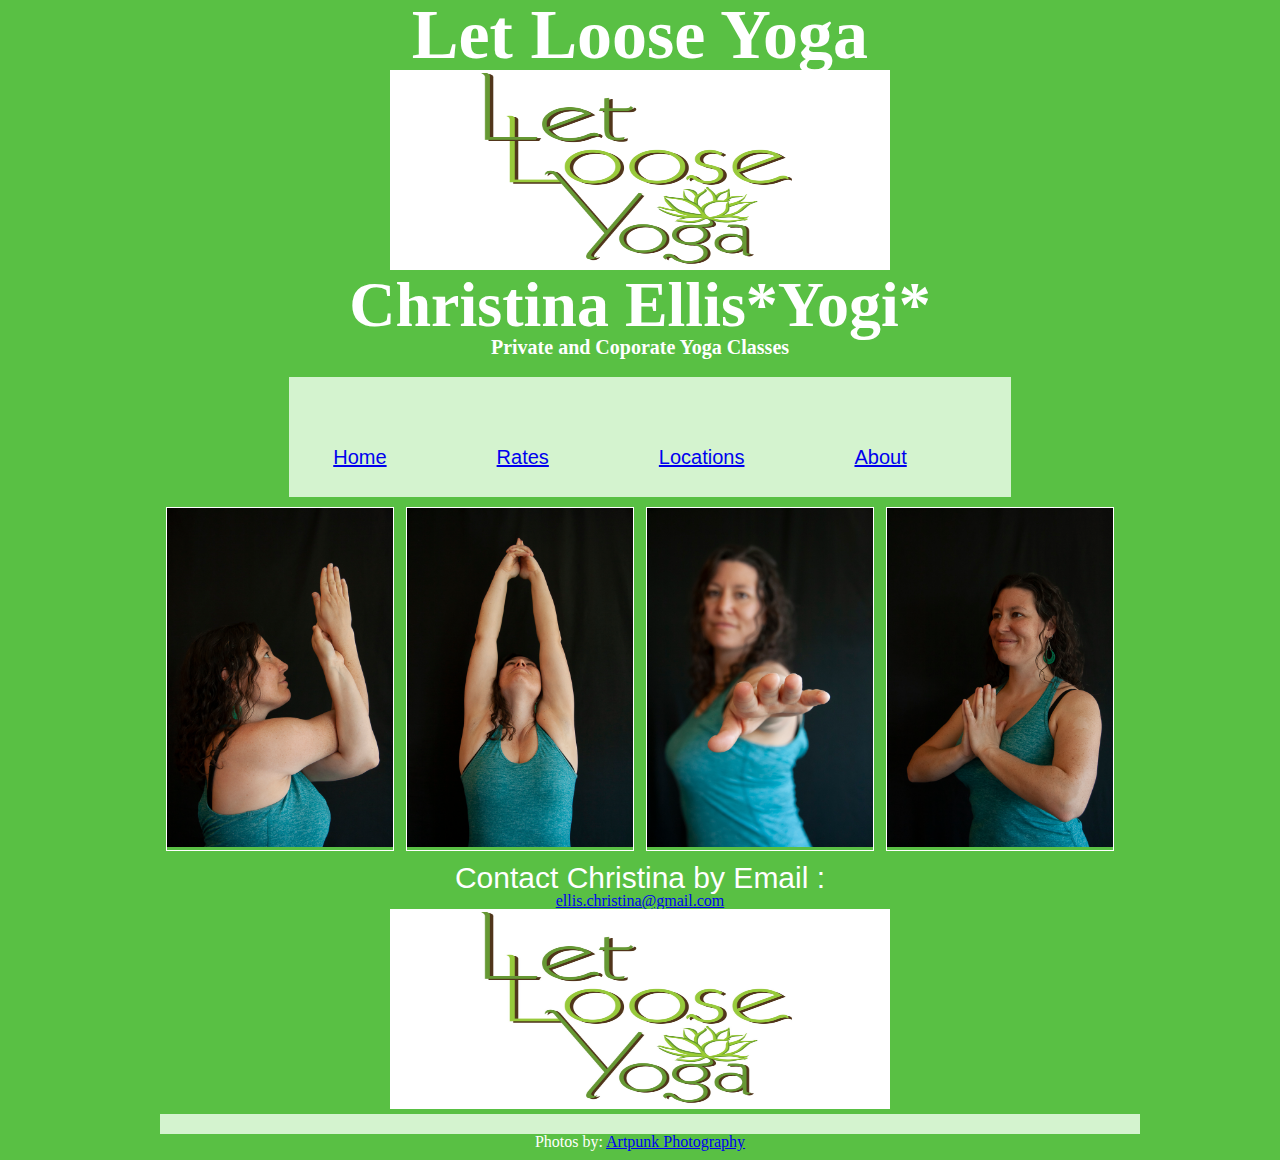
<file: index.html>
<!DOCTYPE html>
<html>
    <head>

        <meta charset="utf-8">
		<title>Let Loose Yoga</title>
        <link rel="stylesheet"href="css/reset.css">
		<link rel="stylesheet"href="css/index.css">

</head>
<body>
	<header>
		<div id="h1"> 
		<h1>Let Loose Yoga</h1>
		</header id>
        <div>
	<img src="img/LogoColor.png"height="200" width="500" alt="logo" title="logo">
	
	<div id ="h2">
	</div>
	<h2><strong>Christina Ellis</strong><em>*Yogi*</em></h2>
</div>
<div id ="h3">
	<h3> Private and Coporate Yoga Classes</h3> 
</div>
		<nav div> 
		<nav role="navigation">
			<ul class="nav">
                <li><a href="index.html">Home</a></li>
				<li><a href="html/rates.html">Rates</a></li>
				<li><a href="html/locations.html">Locations</a></li>
				<li><a href="html/about.html">About</a></li>
			</ul>
		</nav div>
	</header>
	
	<main>
		
	</main>
		<div class="responsive">
			<div class="gallery">
			  <a target="_blank" href="img/twist.jpg">
				<img src="img/twist.jpg" alt="Yoga Pose" width="500" height="300">
			  </a>
			  <div class="desc"></div>
			</div>
		  </div>
		  
		  <div class="responsive">
			<div class="gallery">
			  <a target="_blank" href="img/reach.jpg">
				<img src="img/reach.jpg" alt="Yoga Pose" width="500" height="300">
			  </a>
			  <div class="desc"></div>
			</div>
		  </div>
		  
		  <div class="responsive">
			<div class="gallery">
			  <a target="_blank" href="img/hand.jpg">
				<img src="img/hand.jpg" alt="Yoga Pose" width="500" height="300">
			  </a>
			  <div class="desc"></div>
			</div>
		  </div>
		  
		  <div class="responsive">
			<div class="gallery">
			  <a target="_blank" href="img/pray.jpg">
				<img src="img/pray.jpg" alt="Yoga Pose" width="500" height="300">
			  </a>
			  <div class="desc"></div>
			</div>
		  </div>
		  
		  <div class="clearfix"></div>
	
		  <div style="padding:6px;"></div>

		  <div id="contact">
			<p>Contact Christina by Email :</p> <a href="ellis.christina@gmail.com ">ellis.christina@gmail.com</a></p>
		</div> 	
		<p>	<img src="../img/looselogo.jpg" alt="Yoga Pose" width="500" height="300"></p>
		<footer>

	</footer>
	Photos by: <a href="https://artpunkphotography.myportfolio.com"Artpunk Photography>Artpunk Photography</a>
</body>
</html>
</file>
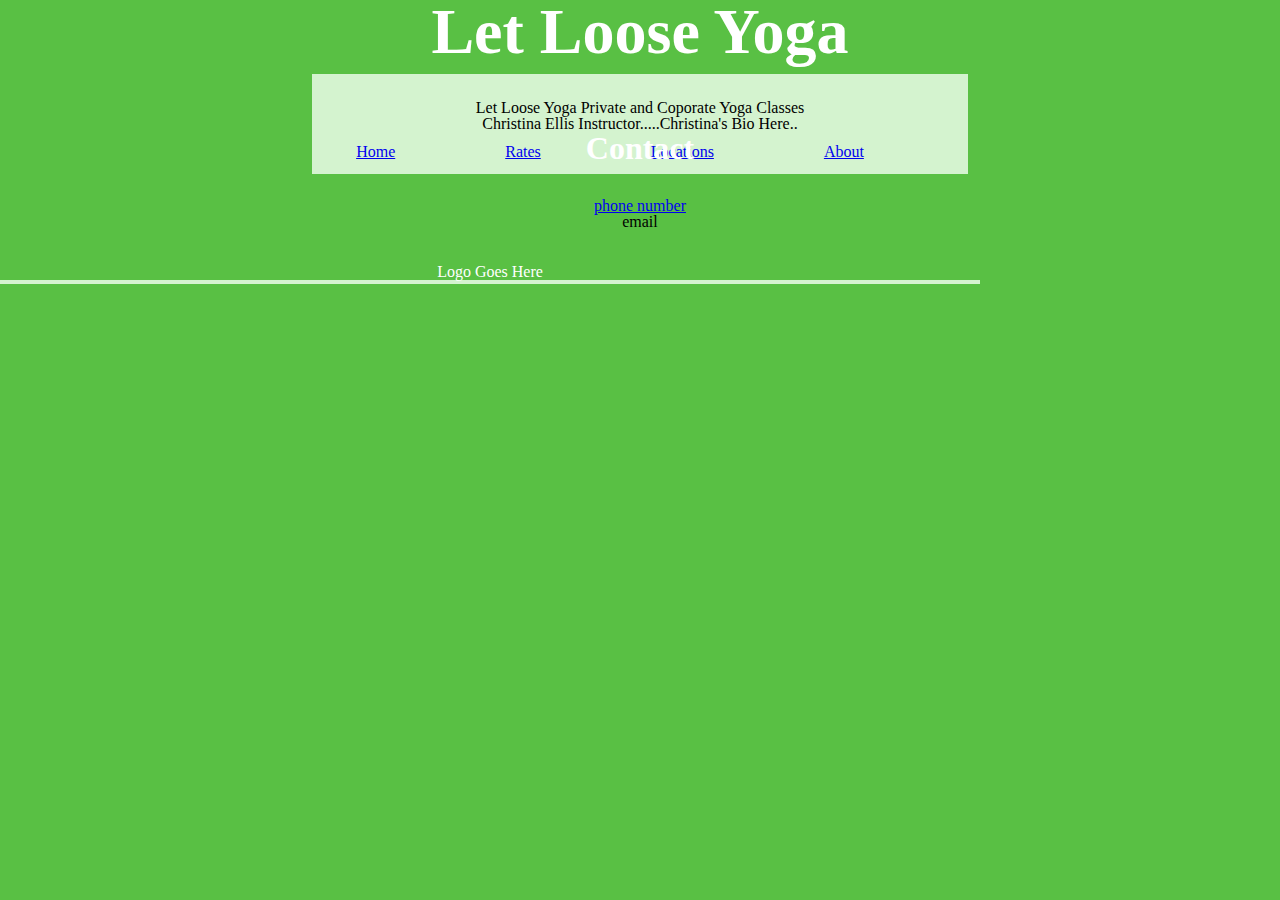
<file: about.html>
<!DOCTYPE html>
<html>
    <head>
        <meta charset="utf-8">
		<title>Let Loose Yoga</title>
        <link rel="stylesheet"href="../css/reset.css">
        <link rel="stylesheet"href="../css/style.css">
</head>
<body>
	<header>
		<h1>Let Loose Yoga</h1>
		<nav role="navigation">
			<ul class="nav">
                <li><a href="index.html">Home</a></li>
				<li><a href="rates.html">Rates</a></li>
				<li><a href="locations.html">Locations</a></li>
				<li><a href="About.html">About</a></li>
				
			</ul>
		</nav>
	</header>
	
	<main>
		<p class="tagline"><strong>Let Loose Yoga</strong> Private and Coporate Yoga Classes</p>
		<div class="introduction">
			<p>Christina Ellis Instructor.....Christina's Bio Here..</p>
        </div>
	</main>
  <div class ="h3">
      <h3>Contact</h3>
</div>
        <div class="contact">
			<ul>
            <li><a href="#">phone number</a> </li>   
            <li>email</li>
            </ul>
        </div>

     <footer>
		<div class="footer-logo">
			<p>Logo Goes Here</p>
		</div>
	</footer>
</body>
</html>
</file>
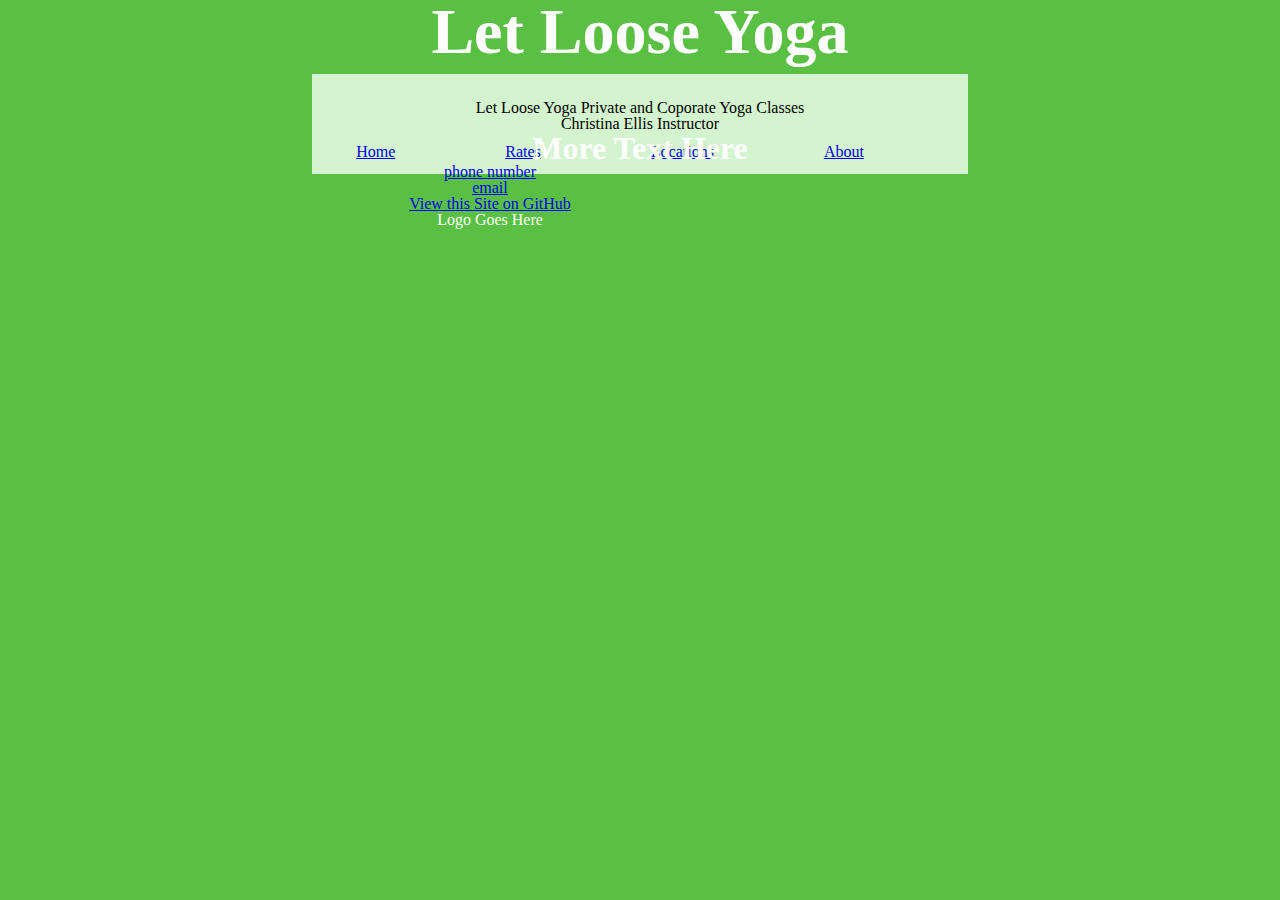
<file: locations.html>
<!DOCTYPE html>
<html>
    <head>
        <meta charset="utf-8">
		<title>Let Loose Yoga</title>
        <link rel="stylesheet"href="../css/reset.css">
        <link rel="stylesheet"href="../css/style.css">
</head>
<body>
	<header>
		<h1>Let Loose Yoga</h1>
		<nav role="navigation">
			<ul class="nav">
                <li><a href="index.html">Home</a></li>
				<li><a href="rates.html">Rates</a></li>
				<li><a href="locations.html">Locations</a></li>
				<li><a href="About.html">About</a></li>
				
			</ul>
		</nav>
	</header>
	
	<main>
		<p class="tagline"><strong>Let Loose Yoga</strong> Private and Coporate Yoga Classes</p>
		<section class="introduction">
			<p>Christina Ellis Instructor</p>
		</section>
	</main>
	<aside>
		<h3>More Text Here</h3>
		
	<footer>
		<div class="footer-contact-information">
			<p><a href="#">phone number</a></p>
			<p><a href="#">email</a></p>
			
			<div class="footer-supplemental">

				<a href="#">View this Site on GitHub</a>
			</div>
		</div>
		<div class="footer-logo">
			<p>Logo Goes Here</p>
		</div>
	</footer>
</body>
</html>
</file>
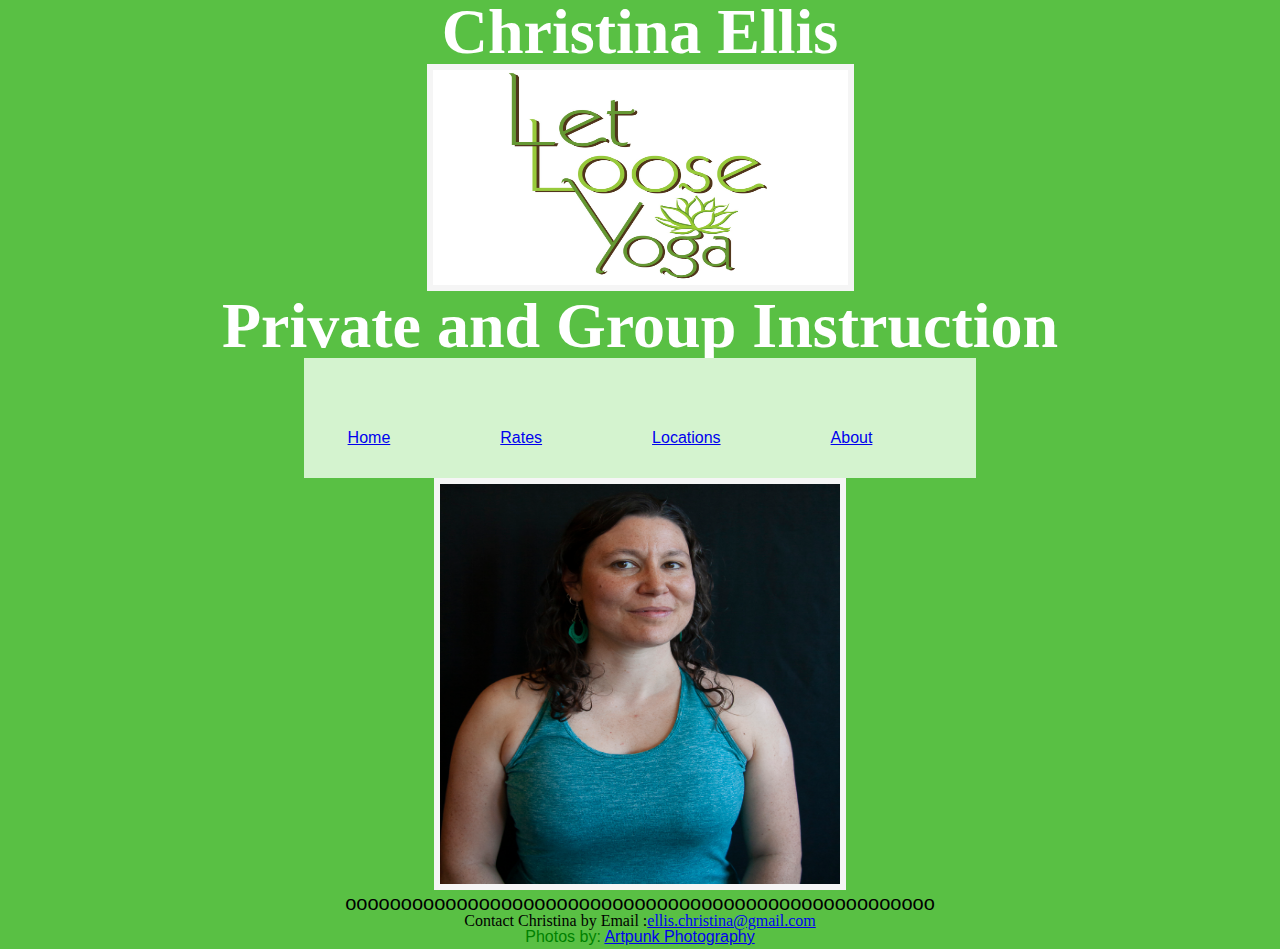
<file: html/about.html>
<!DOCTYPE html>
<html>
    <head>
        <meta charset="utf-8">
		<title>Let Loose Yoga</title>
        <link rel="stylesheet"href="../css/reset.css">
		<link rel="stylesheet"href="../css/about.css">
</head>

<body>

	<header>
		<div id="h1"> 
		<h1><strong>Christina Ellis</strong></h1>
        <div>
	<img src="../img/looselogo.jpg"alt="logo" width="500" height="300">
	
	<div id ="h2">
		<h2> Private and Group Instruction</h2>
	</div>
		<nav div> 
		<nav id="navigation">
			<ul class="nav">
                <li><a href="../index.html">Home</a></li>
				<li><a href="rates.html">Rates</a></li>
				<li><a href="locations.html">Locations</a></li>
				<li><a href="about.html">About</a></li>
			</ul>
		</nav div>
	</header>
	
	<main>
		<img src="../img/portrait.jpg" alt="Yoga Pose" width="500" height="300">
	</main>
		

    <div id="bio"> 
		<p>ooooooooooooooooooooooooooooooooooooooooooooooooooooo</p>
	</div>

	<div id="footer">
		<ul> 
		<li>Contact Christina by Email :<a href="ellis.christina@gmail.com ">ellis.christina@gmail.com</a></p> </li>
	   </ul>
	</div> 	

	<footer>  
		Photos by: <a href="https://artpunkphotography.myportfolio.com"Artpunk Photography>Artpunk Photography</a>
	    </footer>

		

</body>

</html>
</file>
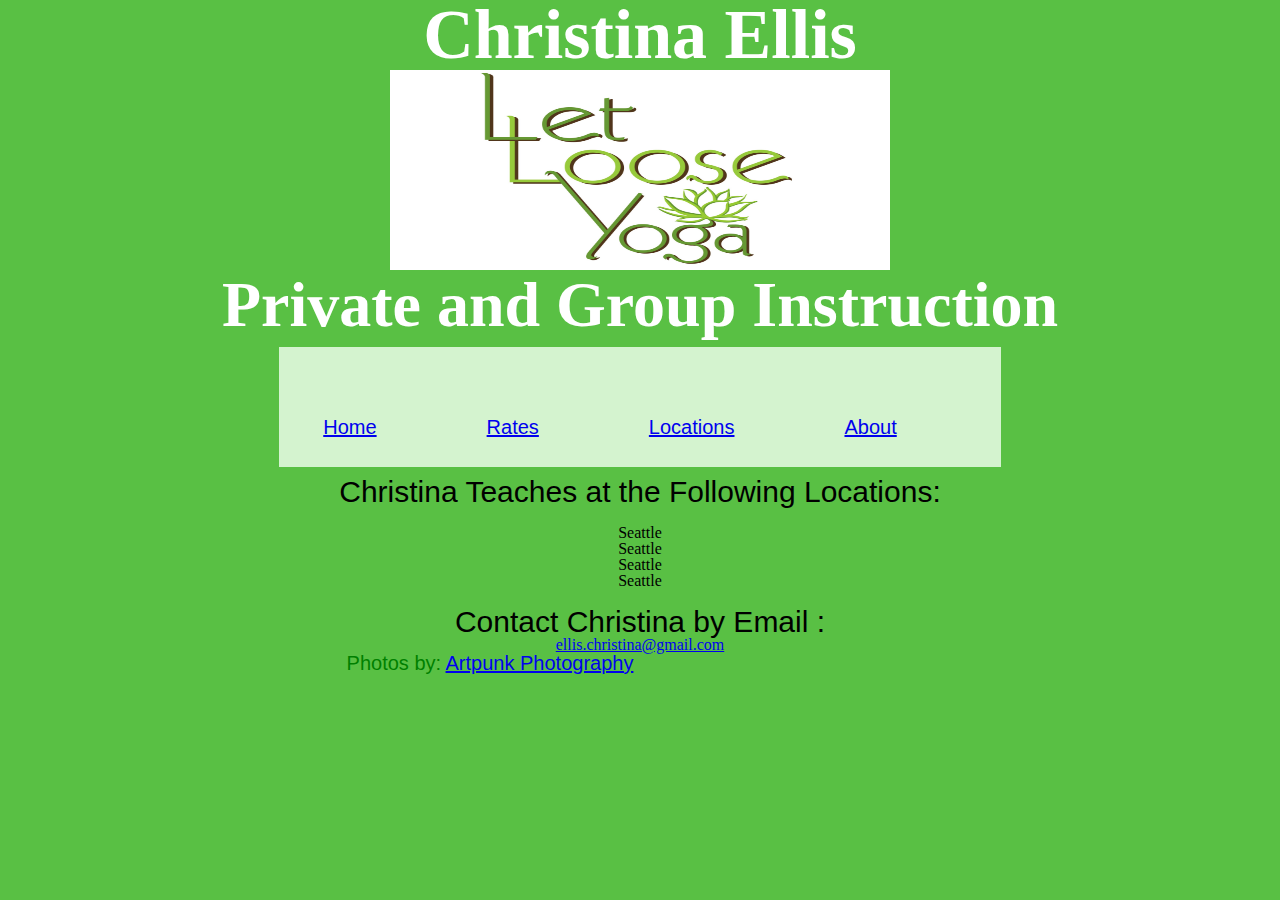
<file: html/locations.html>
<!DOCTYPE html>
<html>
    <head>
        <meta charset="utf-8">
		<title>Let Loose Yoga</title>
        <link rel="stylesheet"href="../css/reset.css">
        <link rel="stylesheet"href="../css/locations.css">
</head>
<body>
	<header>
		<div id="h1"> 
		<h1><strong>Christina Ellis</strong></h1>
        <div>
	<img src="../img/looselogo.jpg"height="200" width="500" alt="logo" title="logo">
	
	<div id ="h2">
		<h2> Private and Group Instruction</h2>
	</div>

	
	<nav div> 
			<ul class="nav">
                <li><a href="../index.html">Home</a></li>
				<li><a href="rates.html">Rates</a></li>
				<li><a href="locations.html">Locations</a></li>
				<li><a href="about.html">About</a></li>
			</ul>
	</nav>
	</div>
	   <div id="locations"> 
		<article> 
			<p>Christina Teaches at the Following Locations:</p>
			<ul>
			<li>Seattle</li>
			<li>Seattle</li>
			<li>Seattle</li>
			<li>Seattle</li>
			</ul>
	   </div>

	</article>


		<div id="contact">
			<p>Contact Christina by Email :</p> <a href="ellis.christina@gmail.com ">ellis.christina@gmail.com</a></p>
		</div> 	
		
		<footer>
		<div id="footer">
			Photos by: <a href="https://artpunkphotography.myportfolio.com"Artpunk Photography>Artpunk Photography</a>
	</div>
</footer>
</body>

</html>
</file>
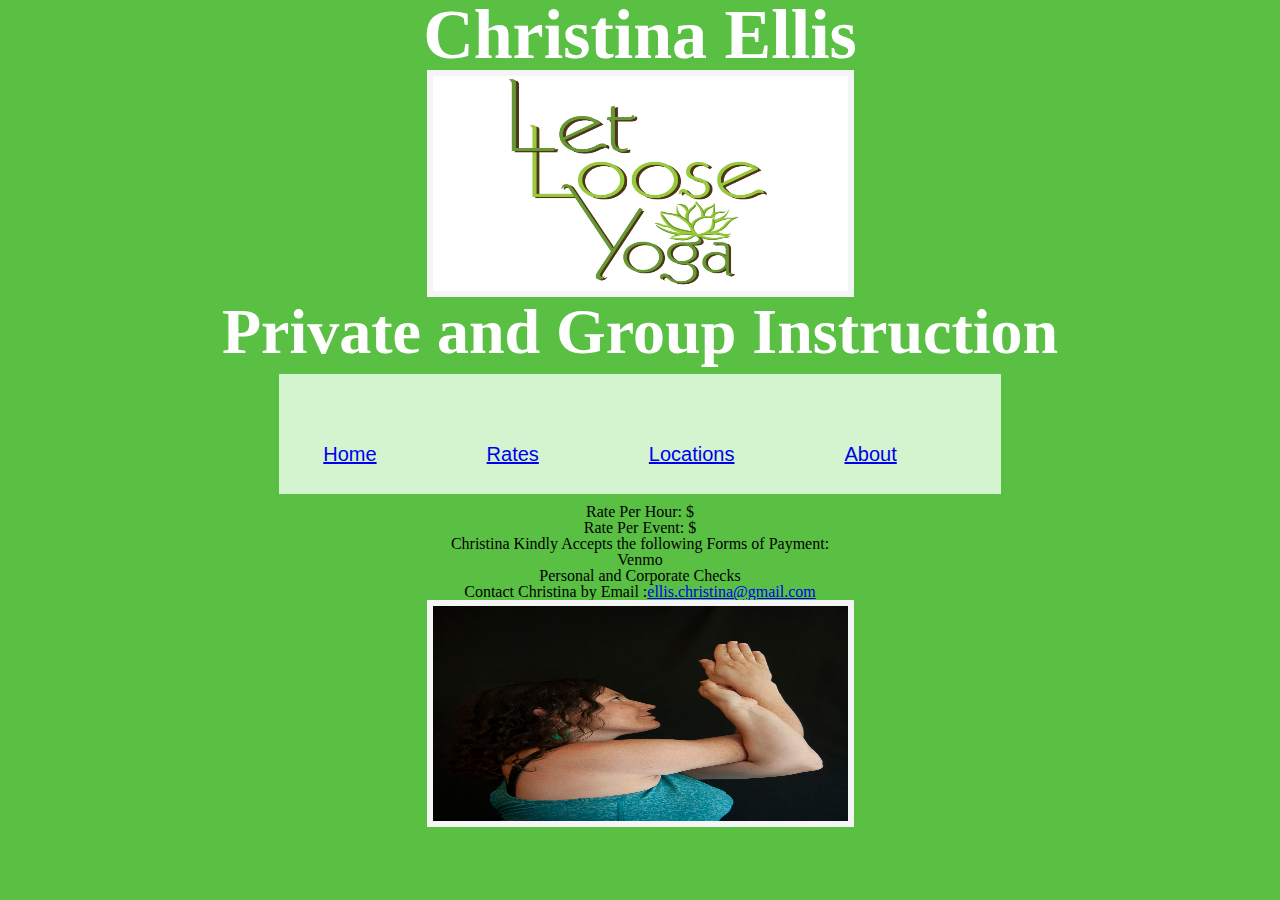
<file: html/rates.html>
<!DOCTYPE html>
<html>
    <head>
        <meta charset="utf-8">
		<title>Let Loose Yoga</title>
        <link rel="stylesheet"href="../css/reset.css">
        <link rel="stylesheet"href="../css/rates.css">
</head>
<body>
	<header>
		<div id="h1"> 
		<h1><strong>Christina Ellis</strong></h1>
        <div>
	<img src="../img/looselogo.jpg"height="200" width="500" alt="logo" title="logo">
	
	<div id ="h2">
		<h2> Private and Group Instruction</h2>
	</div>

		<nav id="navigation">
			<ul class="nav">
                <li><a href="../index.html">Home</a></li>
				<li><a href="rates.html">Rates</a></li>
				<li><a href="locations.html">Locations</a></li>
				<li><a href="about.html">About</a></li>
			</ul>
		</nav>
	</header>
	
	<main>
		<div id="rates"> 
			<ul>    
				<li>Rate Per Hour: $</li>
				<li>Rate Per Event: $</li>
			</ul>
			</div>
		
    <div id="payments"> 
	    <ul>  
		<li>Christina Kindly Accepts the following Forms of Payment:</li>
		<li>Venmo</li>
		<li>Personal and Corporate Checks</li>
	    </ul>
	</div>

</main>	
	
		<div id="footer">
			<div id="contact">
				<ul> 
				<li>Contact Christina by Email :<a href="ellis.christina@gmail.com ">ellis.christina@gmail.com</a></p> </li>
			</ul>
			</div> 	

		</div>
		<img src="../img/twist.jpg"height="200" width="500" alt="logo" title="logo">
</body>
</html>
</file>
<file: css/index.css>
*{
    text-align: center ;
  } */
  
  .clearfix {
    clear: both;
  }
  
  html {
      height: 100%;
      background-color: rgb(89, 192, 68);
    }
    
  body {
    height: 100%;
    background:("");
    background-repeat: no-repeat;
    background-size: cover;
    display: block;
  
  }
  
  header {
    display: center;
    margin:0 auto
  }
  
  header ul {
      display: center;
      margin-left: auto;
      margin-right: auto;
      border: 0 auto;
      padding: 0 auto;
      justify-content: center;
      align-content: center;
      text-align: center;
      background-color: rgb(89, 192, 68);
      height: 100px; 
    }
    header li{
      display: inline-block;
        margin-top: 40px;
        margin-right: 60px;
        padding: 20px;
        font-family: Verdana, Geneva, Tahoma, sans-serif;
        font-size: 20px;
        color: white;
    }
  
    .img {
      margin: 0 auto;
        border-radius: 60%;
        border: 6px solid whitesmoke;
          width: 415px;
          height: 215px;
          display: inline-block;
      }
  
      img {
        width: 500px;
        height: 200px;
        display: inline-block;
    }
   
      p {
        font-family: Verdana, Geneva, Tahoma, sans-serif;
        font-size: 30px;
        position:center;
        background-color: rgb(89, 192, 68);
        text-align: center;
      }
  
      nav img {
        display:inline-block;
        margin:0 auto
      }
  
      nav {
        width: 980px;
        border: rgb(212, 243, 207);align-self: auto;;
        padding: 10px;
        height: auto;
        margin: 0 auto;
        color: white;
      }
      nav ul{
        font-size: 40px;
        color:green;
        margin: auto;
        padding:10px 24px;
        display:inline-block;
        background-color: rgb(212, 243, 207);
        border-radius: 100 px;
        align-content: center;  
    }
      nav li {
        display: inline-block;
        margin-top: 40px;
        margin-right: 60px;
        padding: 20px;
        font-family: Verdana, Geneva, Tahoma, sans-serif;
        font-size: 20px;
        color: white;
      }
      h1 {
        font-family:Verdana;
        font-size: 70px;
        font-weight: bold;
        color: white;
        text-align: inline-block;
        }
          h2 {
              font-family:Verdana;
              font-size: 400%;
              font-weight: bold;
              color: white;
              text-align: center;
              }
              h3 {
                font-family:Verdana;
                font-size: 20px;
                font-weight: bold;
                color: white;
                text-align: center;
                }
              
  
                div.gallery {
                  border: 1px solid white;
                }
                
                div.gallery:hover {
                  border: 1px solid #777;
                }
                
                div.gallery img {
                  width: 100%;
                  height: auto;
                }
            
                
                * {
                  box-sizing: border-box;
                }
                
                .responsive {
                  padding: 0 6px;
                  float: left;
                  width: 24.99999%;
                }
                
                @media only screen and (max-width: 700px) {
                  .responsive {
                    width: 49.99999%;
                    margin: 6px 0;
                  }
                }
                
                @media only screen and (max-width: 500px) {
                  .responsive {
                    width: 100%;
                  }
                }
                
                .clearfix:after {
                  content: "";
                  display: table;
                  clear: both;
                }
               
      footer {
        font-display:inline-block;
          width: 980px;
          height:20px;
          color: white;
          border-radius: 0px;
          background-color: rgb(212, 243, 207);

        }
</file>
<file: css/style.css>
*{
  text-align: center ;
} */

.clearfix {
  clear: both;
}

html {
    height: 100%;
    background-color: rgb(89, 192, 68);
  }
  
body {
  height: 100%;
  background:("");
  background-repeat: no-repeat;
  background-size: cover;
  display: block;

}

header {
  display: center;
  margin:0 auto
  border:0 auto;
  border-color:
  padding:0 auto;
}

header, ul {
    display: center;
    margin-left: auto;
    margin-right: auto;
    border: ;
    padding: ;
    justify-content: center;
    align-content: center;
    text-align: center;
    background-color: rgb(89, 192, 68);
    height: 100px; 
  }


  .img {
    margin: 0 auto;
      border-radius: 60%;
      border: 6px solid whitesmoke;
        width: 415px;
        height: 215px;
        display: inline-block;
    }

    img {
      width: 500px;
      height: 200px;
      display: inline-block;
  }
 
    p {
      position:center;
      background-color: rgb(89, 192, 68);
      text-align: center;
    }

    nav img {
      display:inline-block;
      margin:0 auto
    }

    nav {
      width: 980px;
      margin: auto;
      border: rgb(212, 243, 207);align-self: auto;;
      padding: 10px;
      height: auto;
      margin: 0 auto;
      color: white;
    }
    nav ul{
      font-size: 40px;
      color:green;
      margin: auto;
      padding:10px 24px;
      display:inline-block;
      background-color: rgb(212, 243, 207);
      border-radius: 100 px;
      align-content: center;  
  }
    nav li {
      display: inline-block;
      margin-top: 40px;
      margin-right: 60px;
      padding: 20px;
      font-family: cursive;
      font-size: medium;
      color: white;
    }
    h1 {
      font-family:Verdana;
      font-size: 400%;
      font-weight: bold;
      color: white;
      text-align: inline-block;
      }
        h2 {
            font-family:Verdana;
            font-size: 400%;
            font-weight: bold;
            color: white;
            text-align: center;
            }
            h3 {
              font-family:Verdana;
              font-size: 200%;
              font-weight: bold;
              color: white;
              text-align: center;
              }
              h4 {
                font-family:Verdana;
                font-size: 150%;
                color: white;
                text-align: center;
                }
              

              div.gallery {
                border: 1px solid white;
              }
              
              div.gallery:hover {
                border: 1px solid #777;
              }
              
              div.gallery img {
                width: 100%;
                height: auto;
              }
              
              div.desc {
                padding: 15px;
                text-align: center;
              }
              
              * {
                box-sizing: border-box;
              }
              
              .responsive {
                padding: 0 6px;
                float: left;
                width: 24.99999%;
              }
              
              @media only screen and (max-width: 700px) {
                .responsive {
                  width: 49.99999%;
                  margin: 6px 0;
                }
              }
              
              @media only screen and (max-width: 500px) {
                .responsive {
                  width: 100%;
                }
              }
              
              .clearfix:after {
                content: "";
                display: table;
                clear: both;
              }

    footer {
      font-display:inline-block;
        width: 980px;
        height:20px;
        color: white;
        border-radius: 0px;
        background-color: rgb(212, 243, 207);
      
      }
</file>
<file: css/about.css>
*{
    text-align: center ;
  } */
  
  .clearfix {
    clear: both;
  }
  
  html {
      height: 100%;
      background-color: rgb(89, 192, 68);
    }
    
  body {
    height: 100%;
    background:("");
    background-repeat: no-repeat;
    background-size: cover;
    display: block;
  
  }
  
  header {
    display: center;
    margin:0 auto
  
  }
  
  header ul {
      display: center;
      margin-left: auto;
      margin-right: auto;
      border: 0 auto;
      padding:0 auto ;
      justify-content: center;
      align-content: center;
      text-align: center;
      background-color: rgb(89, 192, 68);
      height: 100px; 
    }
    header li{
      display: inline-block;
        margin-top: 40px;
        margin-right: 60px;
        padding: 20px;
        font-family: Verdana, Geneva, Tahoma, sans-serif;
        font-size: 20px;
        color: white;
    }
  
  
    img {
      margin: 0 auto;
        border-radius: 0%;
        border: 6px solid whitesmoke;
          width: 415px;
          height: 215px;
          display: inline-block;
      }
  
     main img {
        width: 400px;
        height: 400px;
        display: inline-block;
    }

  
   
      p {
        position:float-right;
        font-size: 20px;
        font-family: Verdana, Geneva, Tahoma, sans-serif;
        background-color: rgb(89, 192, 68);
        text-align: center;
      }

        article {
            position:inline-block;
            font-family: Verdana, Geneva, Tahoma, sans-serif;
            font-size: 40px;
            background-color: rgb(89, 192, 68);
            text-align: center;
        }

      nav img {
        display:inline-block;
        margin:0 auto
      }
  
      nav id {
        width: 980px;
        margin: auto;
        border: rgb(212, 243, 207);align-self: auto;
        padding: 10px;
        height: auto;
        margin: 0 auto;
        color: white;
      }

      nav ul{
        font-size: 40px;
        color:green;
        margin: auto;
        padding:10px 24px;
        display:inline-block;
        background-color: rgb(212, 243, 207);
        border-radius: 100 px;
        align-content: center;  
    }
      nav li {
        display: inline-block;
        margin-top: 40px;
        margin-right: 60px;
        padding: 20px;
        font-family: Verdana, Geneva, Tahoma, sans-serif;
        font-size: medium;
        color: white;
      }
      h1 {
        font-family:Verdana;
        font-size: 400%;
        font-weight: bold;
        color: white;
        text-align: inline-block;
        }
          h2 {
              font-family:Verdana;
              font-size: 400%;
              font-weight: bold;
              color: white;
              text-align: center;
              }
              h3 {
                font-family:Verdana;
                font-size: 200%;
                font-weight: bold;
                color: white;
                text-align: center;
                }
 
  footer img {
    display:inline-block;
        margin:0 auto
      }
              
      footer {
        font-display:inline-block;
        font-family: Verdana, Geneva, Tahoma, sans-serif;
        font-display: center;
        margin: auto;
        border:auto;
        padding: auto;
        width: 980px;
        height:20px;
        color: green;
        border-radius: 0px;
        }
</file>
<file: css/locations.css>
*{
  text-align: center ;
} */

.clearfix {
  clear: both;
}

html {
    height: 100%;
    background-color: rgb(89, 192, 68);
  }
  
body {
  height: 100%;
  background:("");
  background-repeat: no-repeat;
  background-size: cover;
  display: block;

}

header {
  display: center;
  margin:0 auto
}

header, ul {
    display: center;
    margin-left: auto;
    margin-right: auto;
    border: 0 auto;
    padding: 0 auto;
    justify-content: center;
    align-content: center;
    text-align: center;
    background-color: rgb(89, 192, 68);
    height: 100px; 
  }


  .img {
    margin: 0 auto;
      border-radius: 0%;
      border: 6px solid whitesmoke;
        width: 415px;
        height: 215px;
        display: inline-block;
    }

    img {
      width: 500px;
      height: 200px;
      display: inline-block;
  }
  p {
    font-family: Verdana, Geneva, Tahoma, sans-serif;
    font-size: 30px;
    position:center;
    background-color: rgb(89, 192, 68);
    text-align: center;
  }

  nav img {
    display:inline-block;
    margin:0 auto
  }

  nav {
    width: 980px;
    border: rgb(212, 243, 207);align-self: auto;;
    padding: 10px;
    height: auto;
    margin: 0 auto;
    color: white;
  }
  nav ul{
    font-size: 40px;
    color:green;
    margin: auto;
    padding:10px 24px;
    display:inline-block;
    background-color: rgb(212, 243, 207);
    border-radius: 100 px;
    align-content: center;  
}
  nav li {
    display: inline-block;
    margin-top: 40px;
    margin-right: 60px;
    padding: 20px;
    font-family: Verdana, Geneva, Tahoma, sans-serif;
    font-size: 20px;
    color: white;
  }
  h1 {
    font-family:Verdana;
    font-size: 70px;
    font-weight: bold;
    color: white;
    text-align: inline-block;
    }
      h2 {
          font-family:Verdana;
          font-size: 400%;
          font-weight: bold;
          color: white;
          text-align: center;
          }
          h3 {
            font-family:Verdana;
            font-size: 20px;
            font-weight: bold;
            color: white;
            text-align: center;
            }

            img {
              display:inline-block;
              margin:0 auto
            }       
            
    footer {
      font-display:inline-block;
      font-family: Verdana, Geneva, Tahoma, sans-serif;
      font-size: 20px;
        width: 980px;
        height:20px;
        color: green;
        border-radius: 0px;
      }
</file>
<file: css/rates.css>
*{
  text-align: center ;
} */

.clearfix {
  clear: both;
}

html {
    height: 100%;
    background-color: rgb(89, 192, 68);
  }
  
body {
  height: 100%;
  background:("");
  background-repeat: no-repeat;
  background-size: cover;
  display: block;

}

header {
  display: center;
  margin:0 auto

}

header ul {
    display: center;
    margin-left: auto;
    margin-right: auto;
    border: 0 auto;
    padding:0 auto ;
    justify-content: center;
    align-content: center;
    text-align: center;
    background-color: rgb(89, 192, 68);
    height: 100px; 
  }
header li{
  display: inline-block;
    margin-top: 40px;
    margin-right: 60px;
    padding: 20px;
    font-family: Verdana, Geneva, Tahoma, sans-serif;
    font-size: 20px;
    color: white;
}
img {
  margin: 0 auto;
    border-radius: 0%;
    border: 6px solid whitesmoke;
      width: 415px;
      height: 215px;
      display: inline-block;
  }

  
  nav {
    width: 980px;
    border: rgb(212, 243, 207);align-self: auto;;
    padding: 10px;
    height: auto;
    margin: 0 auto;
    color: white;
  }

  nav ul{
    font-size: 40px;
    color:green;
    margin: auto;
    padding:10px 24px;
    display:inline-block;
    background-color: rgb(212, 243, 207);
    border-radius: 100 px;
    align-content: center;  
}
  nav li {
    display: inline-block;
    margin-top: 40px;
    margin-right: 60px;
    padding: 20px;
    font-family: Verdana, Geneva, Tahoma, sans-serif;
    font-size: 20px;
    color: white;
  }
  h1 {
    font-family:Verdana;
    font-size: 70px;
    font-weight: bold;
    color: white;
    text-align: inline-block;
    }
      h2 {
          font-family:Verdana;
          font-size: 400%;
          font-weight: bold;
          color: white;
          text-align: center;
          }
          h3 {
            font-family:Verdana;
            font-size: 20px;
            font-weight: bold;
            color: white;
            text-align: center;
            }
            
       main{
          display: inline-block;
        }


       main.ul{
        margin:0 auto;
        border: 6 px;
        padding: 20px 0;
        display:inline-block;
        align-content: center;  
        }

      main.li {
        font-family: Verdana, Geneva, Tahoma, sans-serif;
        font-size: 20 px;
        text-align: center;
        display: inline-block;
        margin:0 auto;
        border: 6 px;
        padding: 20px 0;
        color: whitesmoke;
        }    

      div.rates {
        font-family: Verdana, Geneva, Tahoma, sans-serif;
        font-size: 30px;
        position:inline-block;
        background-color: rgb(89, 192, 68);
        text-align: center; 
        margin: 0 auto;
        border:1px;
        padding:6px;
        align-content: center;
       }  

       div.payments {
        font-family: Verdana, Geneva, Tahoma, sans-serif;
        font-size: 30px;
        position:inline-block;
        background-color: rgb(89, 192, 68);
        text-align: center; 
        margin: 0 auto;
        border:1px;
        padding:6px;
        align-content: center;
       }  


       div.ul{
        margin:0 auto;
        border: 6 px;
        padding: 20px 0;
        display:inline-block;
        align-content: center;  
        }
        
      div.li {
        font-family: Verdana, Geneva, Tahoma, sans-serif;
        font-size: 20 px;
        text-align: center;
        display: inline-block;
        margin:0 auto;
        border: 6 px;
        padding: 20px 0;
        color: whitesmoke;
        }    

    footer {
      font-display:bottom;
        width: 980px;
        height:20px;
        color: white;
        border-radius: 0px;
        background-color: rgb(212, 243, 207);
      }
</file>
